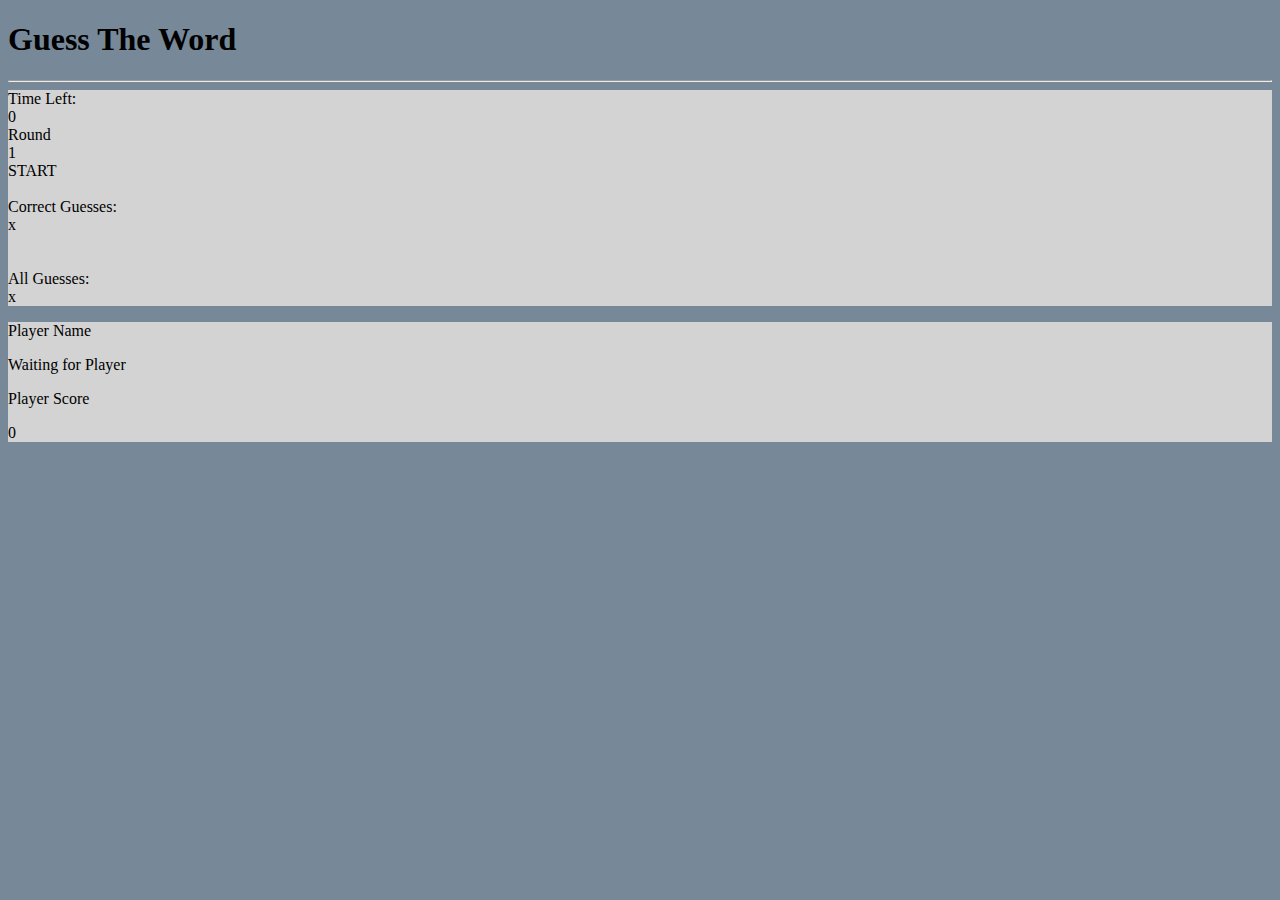
<file: index.html>
<!DOCTYPE html>
<html lang="en">

<head>
  <script src="https://code.jquery.com/jquery-3.3.1.min.js" integrity="sha256-FgpCb/KJQlLNfOu91ta32o/NMZxltwRo8QtmkMRdAu8="
    crossorigin="anonymous"></script>
  <script rel="javascript/script" src="script3.js"></script>
  <link rel="stylesheet" href="https://stackpath.bootstrapcdn.com/bootstrap/4.1.3/css/bootstrap.min.css" integrity="sha384-MCw98/SFnGE8fJT3GXwEOngsV7Zt27NXFoaoApmYm81iuXoPkFOJwJ8ERdknLPMO"
    crossorigin="anonymous">
  <link rel="stylesheet" href="style.css">
  <meta charset="UTF-8">
  <meta name="viewport" content="width=device-width, initial-scale=1.0">
  <meta http-equiv="X-UA-Compatible" content="ie=edge">
  <title>Document</title>
</head>

<body>
  <h1 class="text-center">Guess The Word</h1>

  <hr>

  <div class="container" id="game-box">

    <div class="row">

      <div class="col-4">
        <div class="wins"></div>
        <div class="wins" id="xscoreDisp"></div>
      </div>

      <div class="col-4">
        <div class="timeDisplay">Time Left:</div>
        <div class="timeDisplay" id="timeDisplay">0</div>
      </div>

      <div class="col-4">
        <div class="roundNo">Round</div>
        <div class="loss" id="roundDisp">1</div>
      </div>

    </div>


    <div class="noLettersDisp text-center" id="noLettersDisp">START</div>
    <div class="mysteryWord jumbotron text-center">

      <span id="correct"></span>
      <br>
      <span id="mysteryWordDisplay correctGuesses placeholder"></span>

    </div>

    <!-- <div class="text-center">
  <input type="text" id="userGuess" placeholder="Guess a Letter!">
<button type="submit" id="submit" class="primary btn">Submit</button>

</div> -->



    <div class="guessesDisplay text-center">Correct Guesses:</div>
    <div class="guessesDisplay text-center" id="correctGuesses">x</div>

    <br><br>

    <div class="guessesDisplay text-center">All Guesses:</div>
    <div class="guessesDisplay text-center" id="allGuess">x</div>


  </div>

  <div class="container" id="playerInfo">
    <p>Player Name</p>
    <p id="playerName">Waiting for Player</p>
    <p>Player Score</p>
    <p id="playerScore">0</p>

  </div>




  </div>





</body>

</html>
</file>
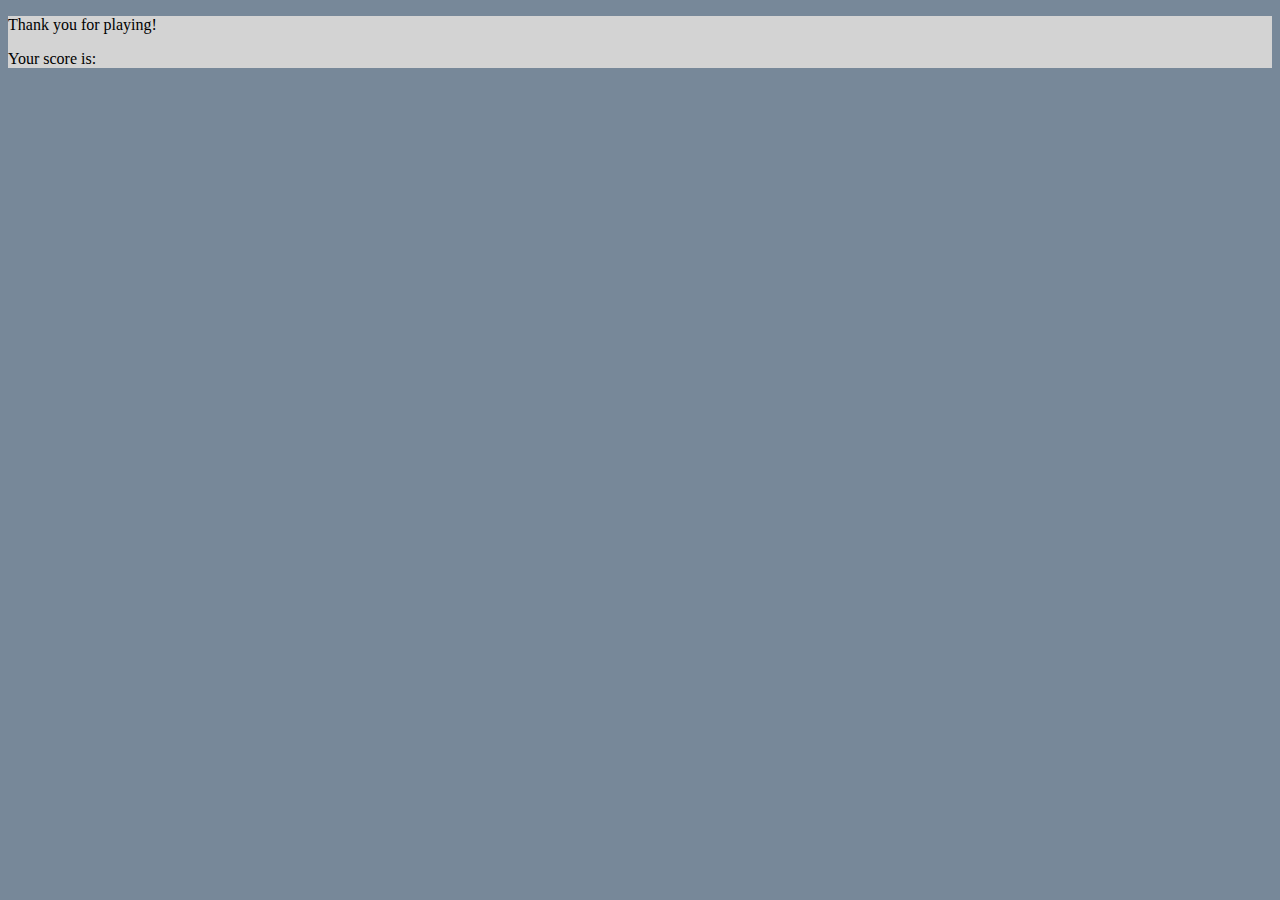
<file: thankyou.html>
<!DOCTYPE html>
<html lang="en">

<head>
  <script src="https://code.jquery.com/jquery-3.3.1.min.js" integrity="sha256-FgpCb/KJQlLNfOu91ta32o/NMZxltwRo8QtmkMRdAu8="
    crossorigin="anonymous"></script>
  <link rel="stylesheet" href="https://stackpath.bootstrapcdn.com/bootstrap/4.1.3/css/bootstrap.min.css" integrity="sha384-MCw98/SFnGE8fJT3GXwEOngsV7Zt27NXFoaoApmYm81iuXoPkFOJwJ8ERdknLPMO"
    crossorigin="anonymous">
  <link rel="stylesheet" href="style.css">
  <meta charset="UTF-8">
  <meta name="viewport" content="width=device-width, initial-scale=1.0">
  <meta http-equiv="X-UA-Compatible" content="ie=edge">
  <title>Document</title>
</head>

<body>

<div id="playerInfoDisp">
  <div class="container jumbotron">
  <p> Thank you for playing! </p>
  <p> Your score is: </p>
  <p id="scoreDisp"> </p>  
  
  </div>

</div>


</body>

</html>
</file>
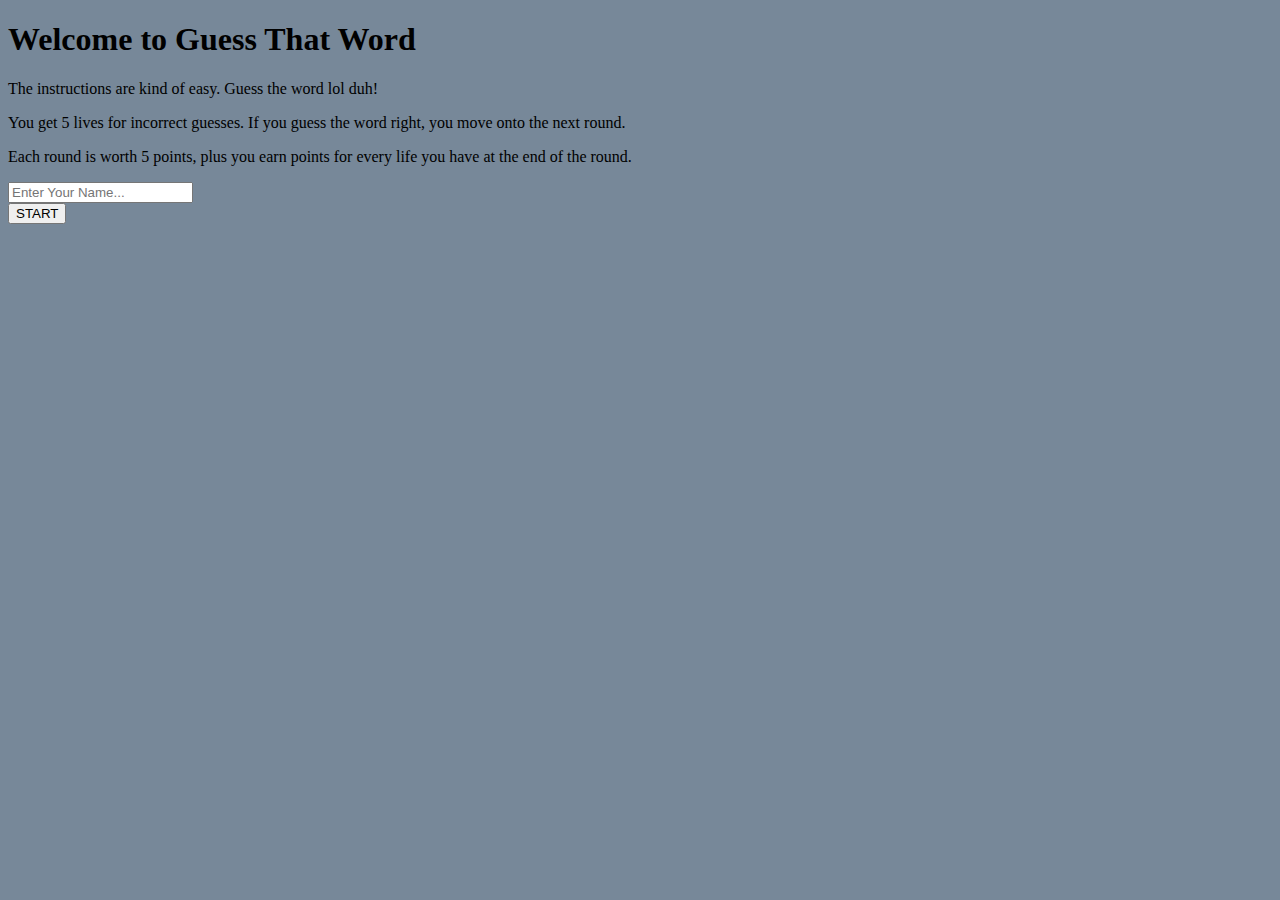
<file: welcome.html>
<!DOCTYPE html>
<html lang="en">
  <head>
    <script src="https://code.jquery.com/jquery-3.3.1.min.js" integrity="sha256-FgpCb/KJQlLNfOu91ta32o/NMZxltwRo8QtmkMRdAu8="
      crossorigin="anonymous"></script>
    <script rel="javascript/script" src="script3.js"></script>
    <link rel="stylesheet" href="https://stackpath.bootstrapcdn.com/bootstrap/4.1.3/css/bootstrap.min.css" integrity="sha384-MCw98/SFnGE8fJT3GXwEOngsV7Zt27NXFoaoApmYm81iuXoPkFOJwJ8ERdknLPMO"
      crossorigin="anonymous">
    <link rel="stylesheet" href="style.css">
    <meta charset="UTF-8">
    <meta name="viewport" content="width=device-width, initial-scale=1.0">
    <meta http-equiv="X-UA-Compatible" content="ie=edge">
    <title>Document</title>
  </head>
<body>
  
  <h1>Welcome to Guess That Word</h1>
  <p>The instructions are kind of easy. Guess the word lol duh!</p> 
  <p>You get 5 lives for incorrect guesses. If you guess the word right, you move onto the next round. </p>
  <p>Each round is worth 5 points, plus you earn points for every life you have at the end of the round. </p>
  
  
  <input type="text" placeholder="Enter Your Name..." id="playerName">
  <br>
  <button id="startButton">START</button>


</body>
</html>
</file>
<file: style.css>
body {
  background-color: lightslategray;
}

.container {
  background-color: lightgray;
}
</file>
